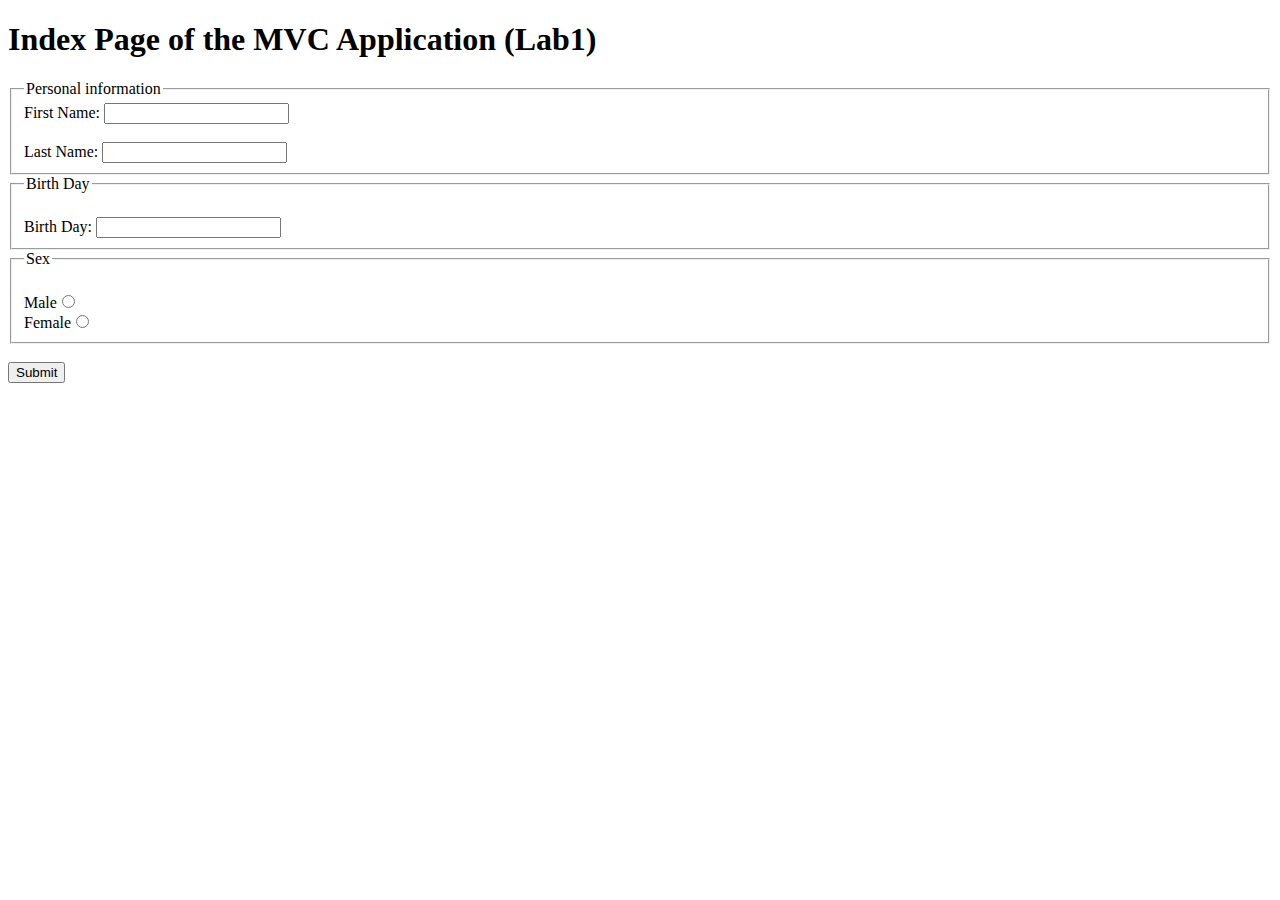
<file: index.html>
<!DOCTYPE html PUBLIC "-//W3C//DTD HTML 4.01//EN" "http://www.w3.org/TR/html4/strict.dtd">
 <html>
 <head> 
 <title>Index MVC application</title>
 <script type="text/javascript" src="myFirstScript.js"></script>
 </head>
 <body>

<h1 id="title">Index Page of the MVC Application (Lab1)</h1> 
<form> 
<fieldset>
<legend> Personal information</legend>
<label for="first name">First Name: </label><input class="text_input" id="fname" type="text" name="fName" /><br>
<br><label for="last name"> Last Name:</label> <input class="text_input" id="lname" type="text" name="lName" />
</fieldset>
<fieldset>
<legend>Birth Day</legend>
<br><label for="birthday"> Birth Day:</label> <input class="text_input" id="bdate" type="text" name="bDay" />
</fieldset>
<fieldset>
<legend> Sex</legend>
<br> <label for="male">Male</label><input type="radio" onclick="toggleFM(this)" name="sex" value="male">
 <br><label for="female">Female</label><input type="radio" onclick="toggleFM(this)" name="sex" value="female">
 
 </fieldset>
<br>
<input id="btn" type="submit" onclick="validateMyForm();" />

</form>
</body>
</html>
</file>
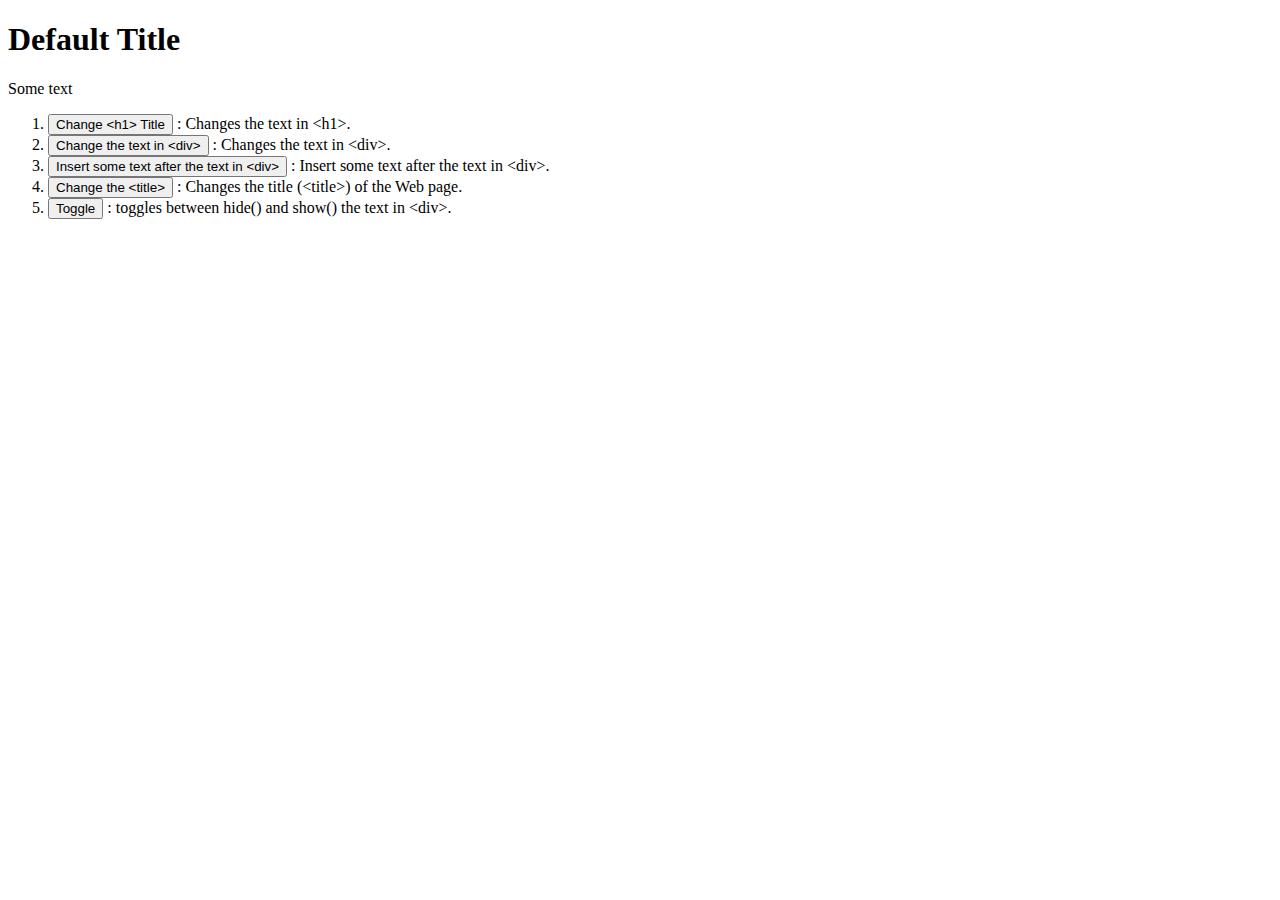
<file: jq.html>
<!DOCTYPE html PUBLIC "-//W3C//DTD HTML 4.01//EN"
"http://www.w3.org/TR/html4/strict.dtd">
<html>
<head>
<title>My Title</title>
<script src="https://ajax.googleapis.com/ajax/libs/jquery/1.11.2/jquery.min.js">
</script>
<script src="myJqueryScript.js" type="text/javascript"></script>
</head>
<body>
<h1 id="myTitle"> Default Title</h1>
<div id="div1"> Some text</div>
<ol>
<li><input type="button" value="Change <h1> Title" onClick="f1();">
: Changes the text in &lt;h1&gt;.
<li><input type="button" value="Change the text in <div>" onclick="f2();">
: Changes the text in &lt;div&gt;.
<li><input type="button" value="Insert some text after the text in <div>"
onclick="f3();">
: Insert some text after the text in &lt;div&gt;.
<li><input type="button" value="Change the <title>" onclick="f4();">
: Changes the title (&lt;title&gt;) of the Web page.
<li><input type="button" value="Toggle" onclick="f5();">
: toggles between hide() and show() the text in &lt;div&gt;.
</ol>
</body>
</html>
</file>
